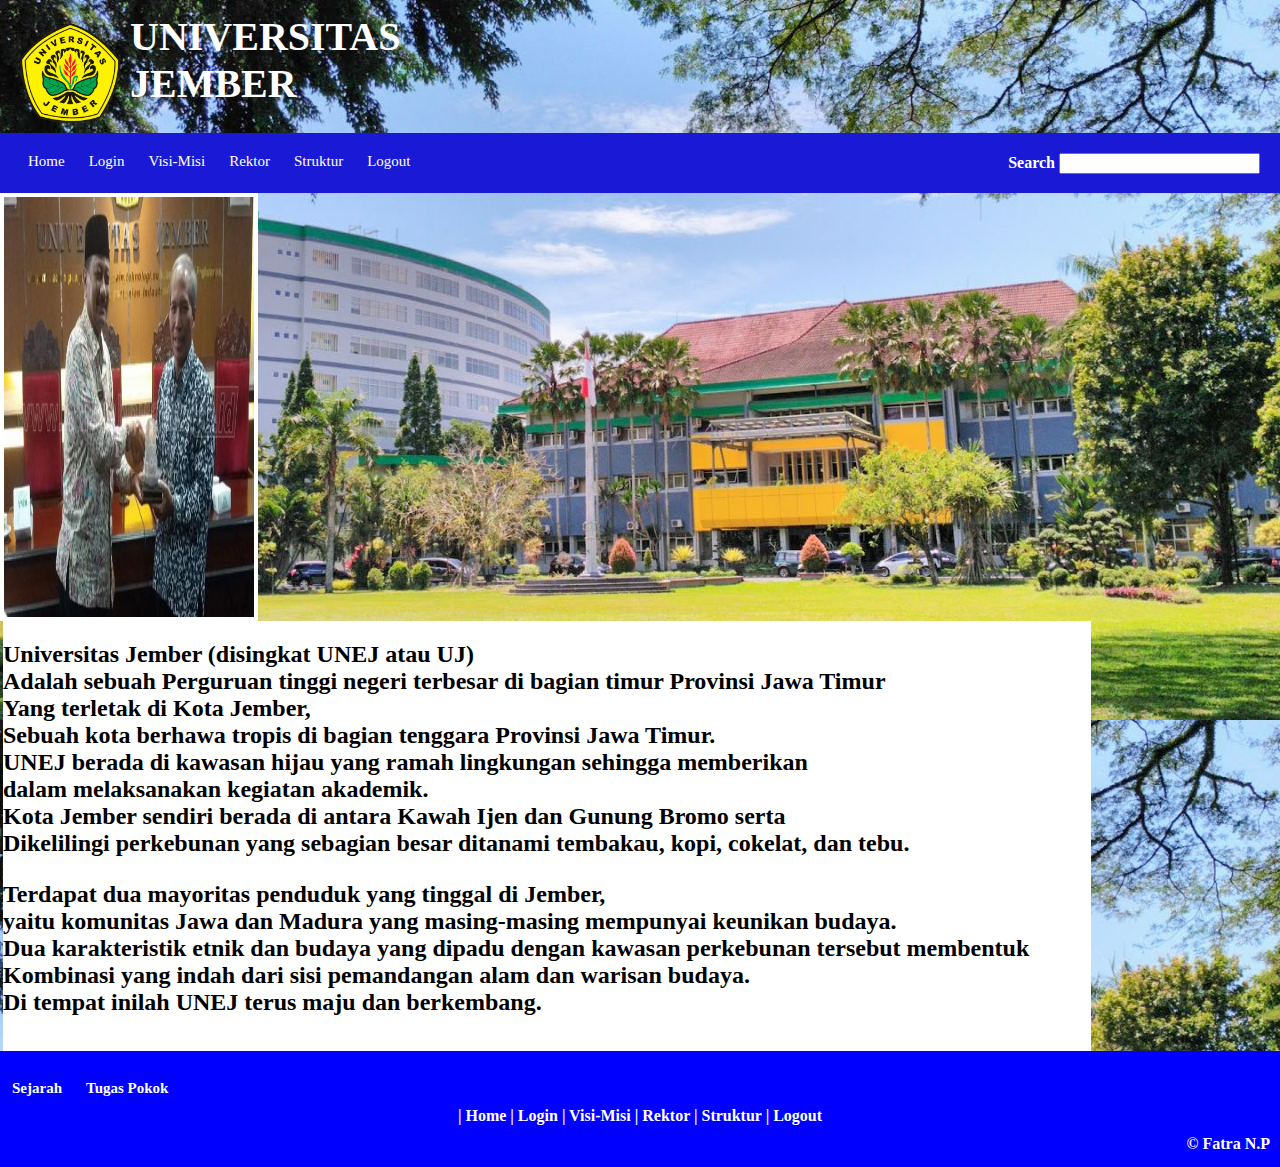
<file: index.html>
<!DOCTYPE HTML>
<html lang="en">

<head>
    <title>Home</title>
    <link rel="stylesheet" href="style.css" type="text/css" />

</head>

<body>


    <div id="header">
        <div id="logo">
            <img height="100" width="100" src="logo_unej.png">
        </div>
        <div id="title">
            <h4>UNIVERSITAS JEMBER</h4>
        </div>
    </div>

    <div id="nav">
        <div class="form1">
            <b>Search</b> <input type="text" size="22">
        </div>
        <nav id="menu">
            <ul>
                <li><a href="index.html">Home</a></li>
                <li><a href="login.html">Login</a></li>
                <li><a href="visi-misi.html">Visi-Misi</a></li>
                <li><a href="rektor.html">Rektor</a></li>
                <li><a href="Struktur.html">Struktur</a></li>
                <li><a href="login.html" title="teks">Logout</a></li>
            </ul>
    </div>
    </div>
    <div id="colgambar">
        <img width="250px" height="420px" src="nama.jpg">
    </div>

    <div id="content">
        <text>
            <p>
                <h2>Universitas Jember (disingkat UNEJ atau UJ) <br>Adalah sebuah Perguruan tinggi negeri terbesar
                    di bagian timur Provinsi Jawa Timur <br> Yang terletak di Kota Jember, <br>Sebuah kota berhawa
                    tropis di bagian tenggara Provinsi Jawa Timur. <br> UNEJ berada di kawasan hijau yang
                    ramah lingkungan sehingga memberikan <br> dalam melaksanakan kegiatan akademik. <br> Kota
                    Jember sendiri berada di antara Kawah Ijen dan Gunung Bromo serta <br> Dikelilingi perkebunan
                    yang sebagian besar ditanami tembakau, kopi, cokelat, dan tebu.<p>
                        <p>Terdapat dua mayoritas penduduk yang tinggal di Jember, <br> yaitu komunitas Jawa dan
                            Madura yang masing-masing mempunyai keunikan budaya. <br>Dua karakteristik etnik dan
                            budaya yang dipadu dengan kawasan perkebunan tersebut membentuk <br>Kombinasi yang
                            indah dari sisi pemandangan alam dan warisan budaya. <br> Di tempat inilah UNEJ terus
                            maju dan berkembang.</p>
        </text></h2>
    </div>

    <div id="event">
        <ul>
            <h3>
                <li><a href="Sejarah.html" title="teks">Sejarah</a></li>
                <li><a href="Tugas.html" title="teks">Tugas Pokok</a></li>
            </h3>

        </ul>
    </div>

    </div>

    <div id="footer">
        <center>| Home | Login | Visi-Misi | Rektor | Struktur | Logout </center>
        <div id="design">
            &copy Fatra N.P
        </div>
    </div>
    </div>

</body>

</html>
</file>
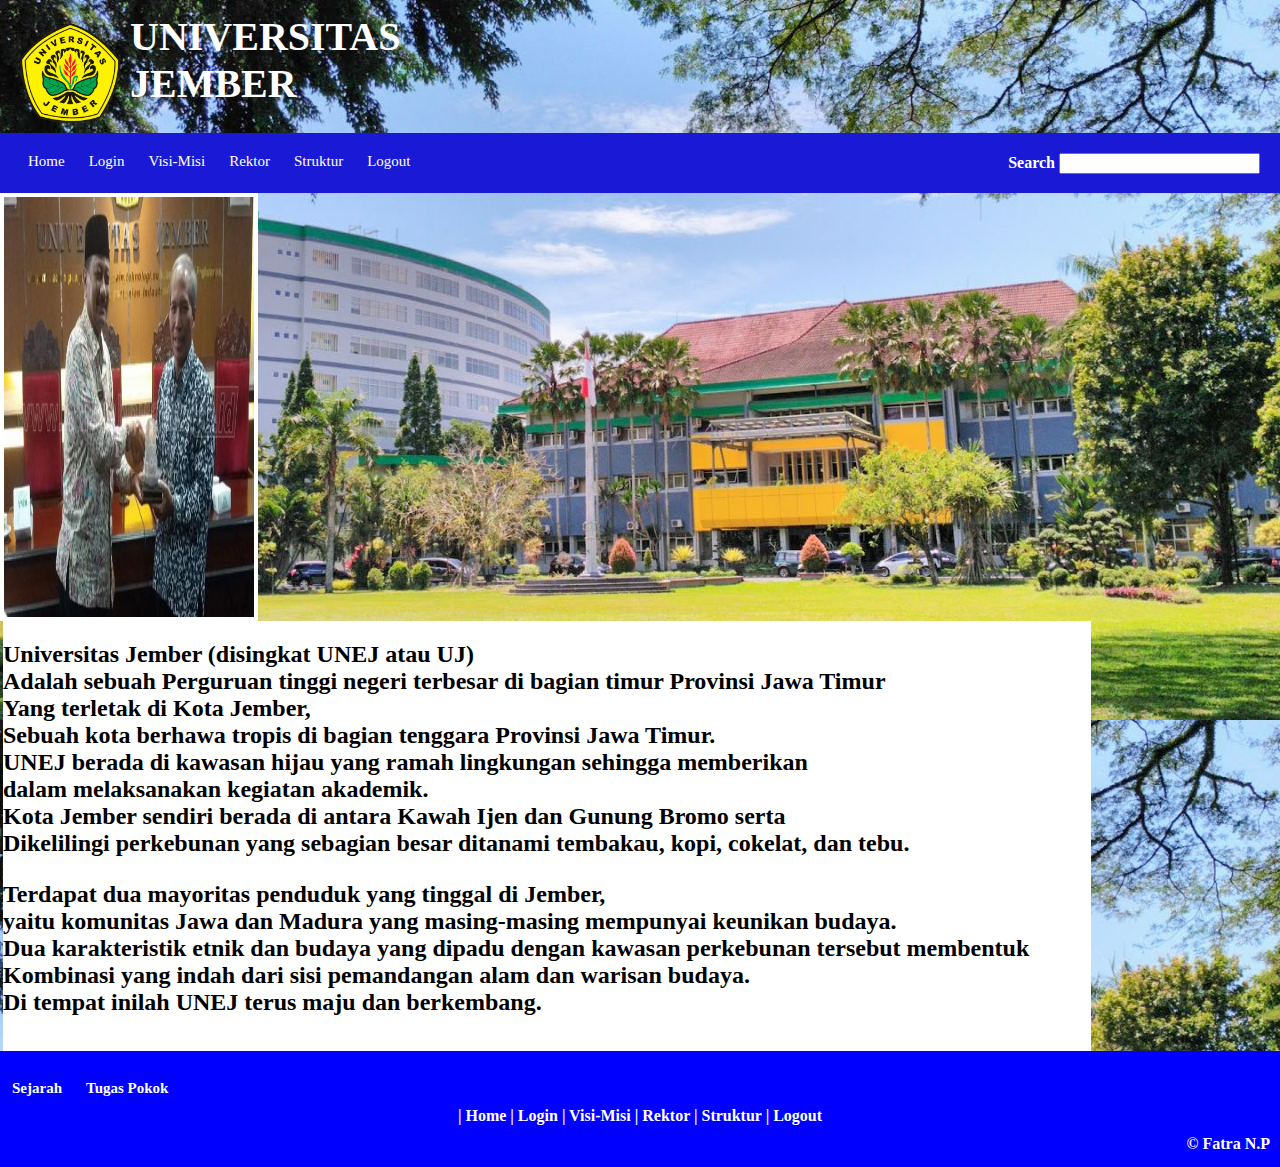
<file: Home.html>
<!DOCTYPE HTML>
<html lang="en">

<head>
    <title>Home</title>
    <link rel="stylesheet" href="style.css" type="text/css" />

</head>

<body>


    <div id="header">
        <div id="logo">
            <img height="100" width="100" src="logo_unej.png">
        </div>
        <div id="title">
            <h4>UNIVERSITAS JEMBER</h4>
        </div>
    </div>

    <div id="nav">
        <div class="form1">
            <b>Search</b> <input type="text" size="22">
        </div>
        <nav id="menu">
            <ul>
                <li><a href="Home.html">Home</a></li>
                <li><a href="login.html">Login</a></li>
                <li><a href="visi-misi.html">Visi-Misi</a></li>
                <li><a href="rektor.html">Rektor</a></li>
                <li><a href="Struktur.html">Struktur</a></li>
                <li><a href="login.html" title="teks">Logout</a></li>
            </ul>
    </div>
    </div>
    <div id="colgambar">
        <img width="250px" height="420px" src="nama.jpg">
    </div>

    <div id="content">
        <text>
            <p>
                <h2>Universitas Jember (disingkat UNEJ atau UJ) <br>Adalah sebuah Perguruan tinggi negeri terbesar
                    di bagian timur Provinsi Jawa Timur <br> Yang terletak di Kota Jember, <br>Sebuah kota berhawa
                    tropis di bagian tenggara Provinsi Jawa Timur. <br> UNEJ berada di kawasan hijau yang
                    ramah lingkungan sehingga memberikan <br> dalam melaksanakan kegiatan akademik. <br> Kota
                    Jember sendiri berada di antara Kawah Ijen dan Gunung Bromo serta <br> Dikelilingi perkebunan
                    yang sebagian besar ditanami tembakau, kopi, cokelat, dan tebu.<p>
                        <p>Terdapat dua mayoritas penduduk yang tinggal di Jember, <br> yaitu komunitas Jawa dan
                            Madura yang masing-masing mempunyai keunikan budaya. <br>Dua karakteristik etnik dan
                            budaya yang dipadu dengan kawasan perkebunan tersebut membentuk <br>Kombinasi yang
                            indah dari sisi pemandangan alam dan warisan budaya. <br> Di tempat inilah UNEJ terus
                            maju dan berkembang.</p>
        </text></h2>
    </div>

    <div id="event">
        <ul>
            <h3>
                <li><a href="Sejarah.html" title="teks">Sejarah</a></li>
                <li><a href="Tugas.html" title="teks">Tugas Pokok</a></li>
            </h3>

        </ul>
    </div>

    </div>

    <div id="footer">
        <center>| Home | Login | Visi-Misi | Rektor | Struktur | Logout </center>
        <div id="design">
            &copy Fatra N.P
        </div>
    </div>
    </div>

</body>

</html>
</file>
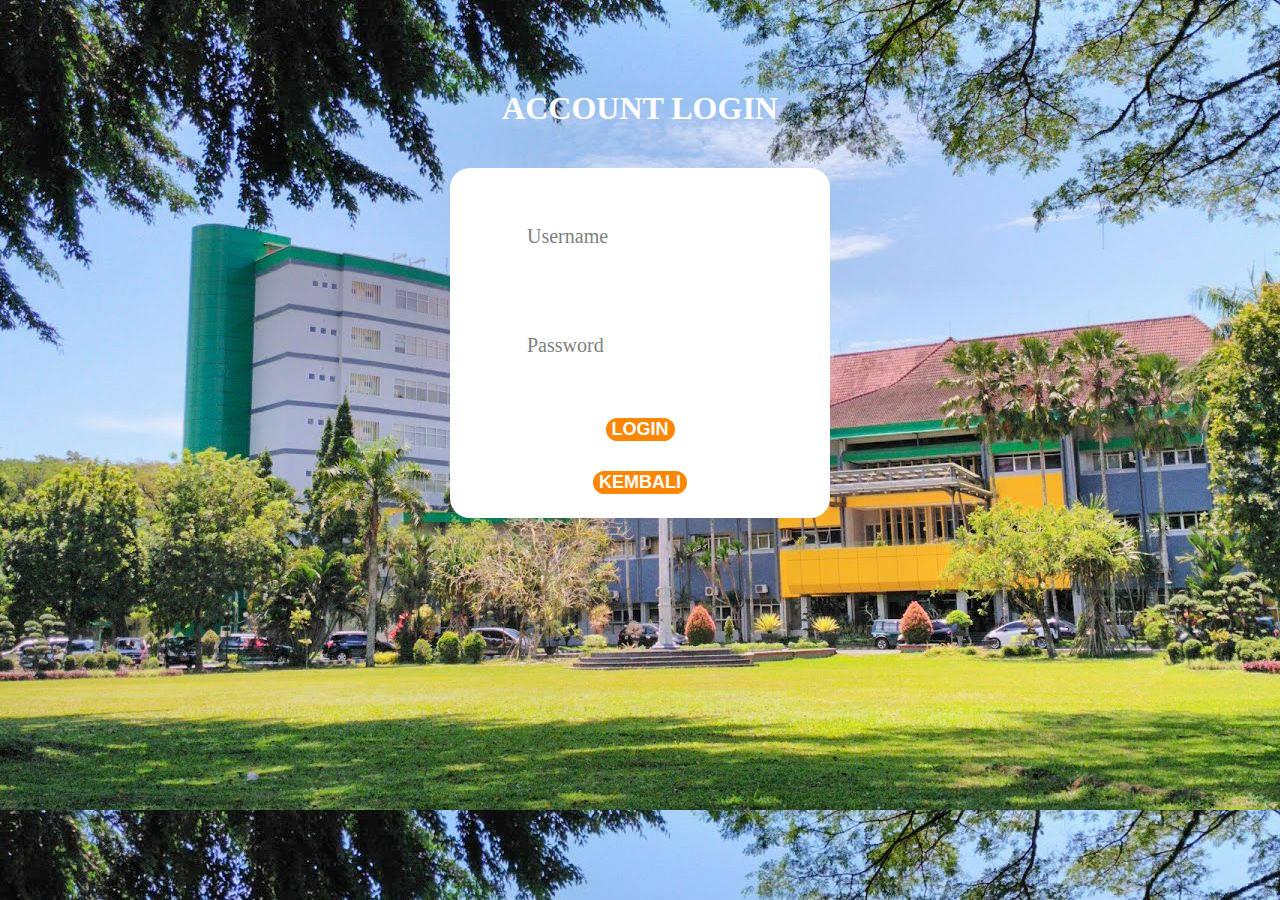
<file: login.html>
<!DOCTYPE html>
<html>

<head>
	<title>Login</title>
	<link rel="stylesheet" href="style1.css" type="text/css" />

</head>

<body background="halaman.jpg">
	<center>
		<h1 class="text-h1">ACCOUNT LOGIN</h1>
	</center>
	<div class="body">
		<table class="table">
			<tr>
				<th><i class="fa fa-user-o awesome"></i></th>
				<th><input type="email" name="email " class="input" placeholder="Username"></th>
			</tr>
			<tr>
				<th><i class="fa fa-lock awesome"></i></th>
				<th><input type="password" name="password" class="input" placeholder="Password"></th>
			</tr>
		</table>
		<center><a href="visi-misi.html"><button value="button">LOGIN</button></a></center>
		<center><a href="index.html"><button value="button">KEMBALI</button></a></center>


	</div>

</body>

</html>
</file>
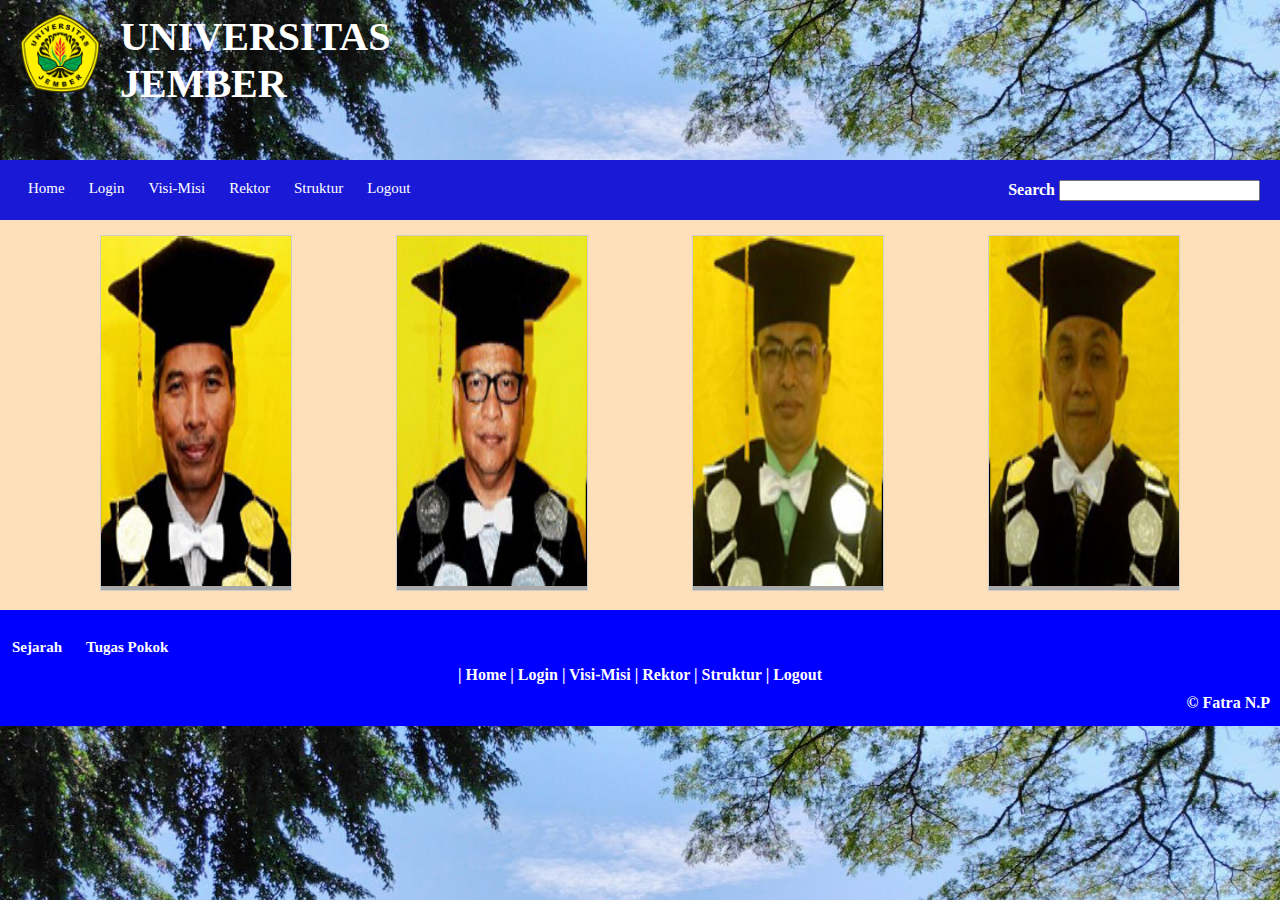
<file: rektor.html>
<!DOCTYPE HTML>
<html lang="en">

<head>
	<title>Rektor</title>
	<link rel="stylesheet" href="style3.css" type="text/css" />

</head>

<body>

	<div id="wrapper">

		<div id="header">
			<div id="logo">
				<img height="80" width="80" src="logo_unej.png">
			</div>
			<div id="title">
				<h4>UNIVERSITAS JEMBER</h4>
			</div>
		</div>

		<div id="nav">
			<div class="form1">
				<b>Search</b> <input type="text" size="22">
			</div>
			<nav id="menu">
				<ul>
					<li><a href="index.html">Home</a></li>
					<li><a href="login.html">Login</a></li>
					<li><a href="visi-misi.html">Visi-Misi</a></li>
					<li><a href="rektor.html">Rektor</a></li>
					<li><a href="Struktur.html">Struktur</a></li>
					<li><a href="login.html" title="teks">Logout</a></li>
				</ul>
		</div>
		<div class="tengah">
			<div class="gambar">
				<a target="_blank" href="Rektor.jpg">
					<img height="350" width="250" src="Rektor.jpg">
				</a>
			</div>
			<div class="gambar">
				<a target="_blank" href="vicerektor.jpg">
					<img height="350" width="250" src="vicerektor.jpg">
				</a>
			</div>
			<div class="gambar">
				<a target="_blank" href="vicerector2.jpg">
					<img class="gambar" height="350" width="250" src="vicerector2.jpg">
				</a>
			</div>
			<div class="gambar">
				<a target="_blank" href="vicerector3.jpg">
					<img class="gambar" height="350" width="250" src="vicerector3.jpg">
				</a>
			</div>
		</div>



	</div>

	<div id="event">
		<ul>
			<h3>
				<li><a href="Sejarah.html" title="teks">Sejarah</a></li>
				<li><a href="Tugas.html" title="teks">Tugas Pokok</a></li>
			</h3>

		</ul>
	</div>

	</div>

	<div id="footer">
		<center>| Home | Login | Visi-Misi | Rektor | Struktur | Logout </center>
		<div id="design">
			&copy Fatra N.P
		</div>
	</div>
	</div>

</body>

</html>
</file>
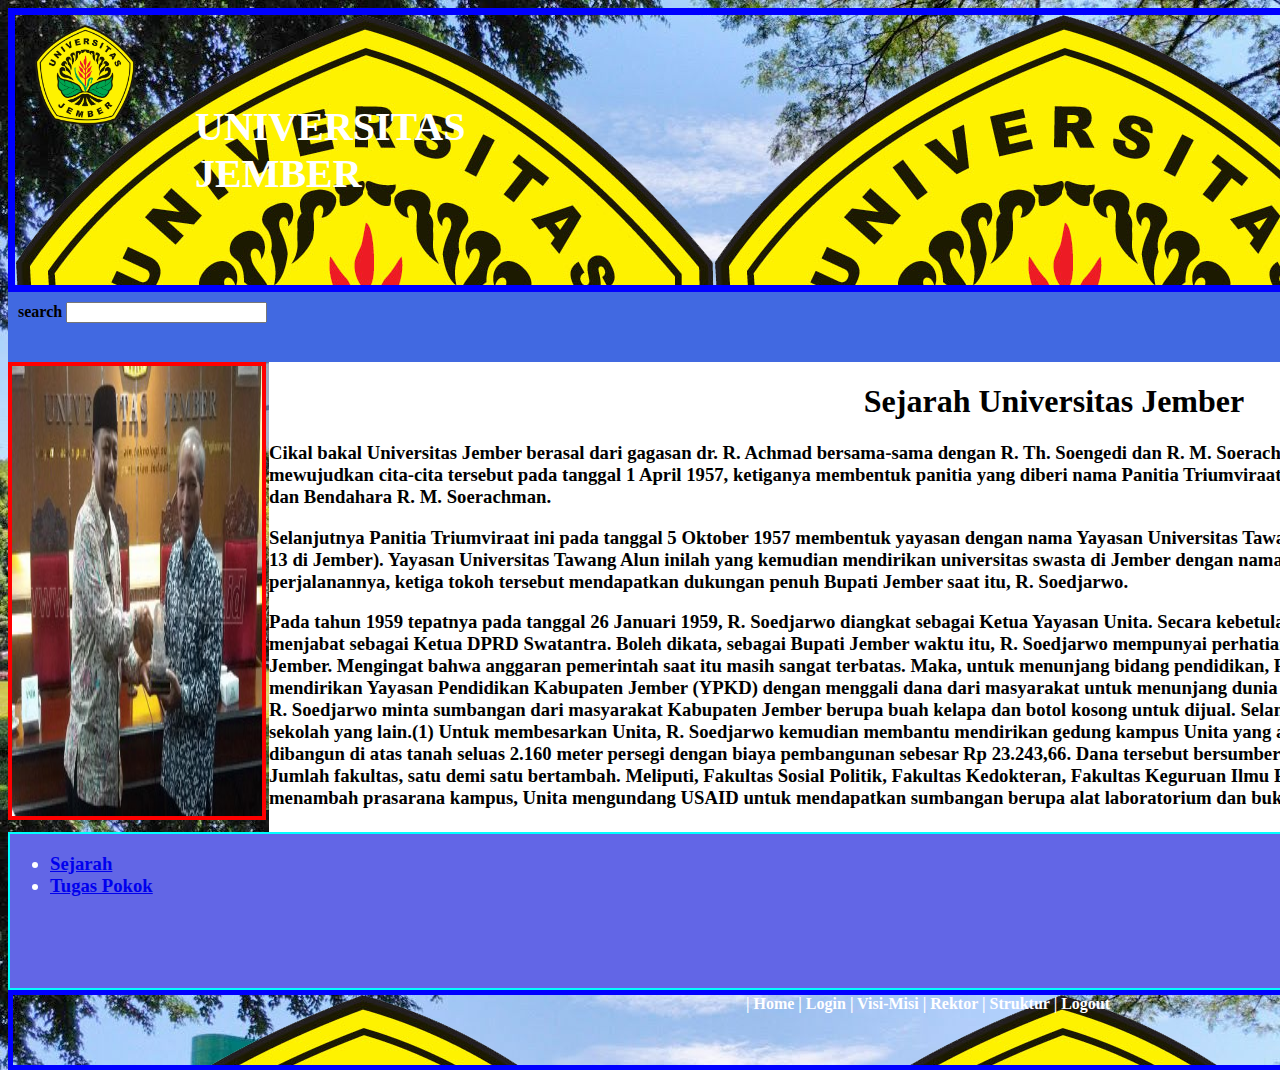
<file: Sejarah.html>
<!DOCTYPE HTML>
<html lang="en">

<head>
<title>Sejarah</title>
<link rel="stylesheet" href="style5.css" type="text/css" />

</head>

<body background="halaman.jpg">

<div id="wrapper">

<div id="header">
<div id="logo">
<img  height = "100" width = "100" src ="logo_unej.png">
</div>
<div id="title">
<h4>UNIVERSITAS JEMBER</h4>
</div>
</div>

<div id="nav">
<div class="form1">
 <b>search</b> <input type="text" size="22">
</div>
<div class="form2">
<div id="menu"><ul>
<a href="Home.html" title="teks"><div id="submenu">Home</div></a>
<a href="login.html" title="teks"><div id="submenu">Login</div> </a>
 <a href="visi-misi.html" title="teks"><div id="submenu">Visi-Misi</div></a> 
 <a href="rektor.html" title="teks"><div id="submenu">Rektor</div></a>
 <a href="Struktur.html" title="teks"><div id="submenu">Struktur</div></a>
<a href="login.html" title="teks"> <div id="submenu">Logout</div></ul>
</div>
</div>
</div>

<div id="inner">

<div id="colgambar">
<img width = "250" height ="450" src="nama.jpg">
</div>

<div id="content">
	<center><p><h1>Sejarah Universitas Jember</h1></p></center>
<text><p><h3>Cikal bakal Universitas Jember berasal dari gagasan dr. R. Achmad bersama-sama dengan R. Th. Soengedi dan R. M. Soerachman yang bercita-cita mendirikan perguruan tinggi di Jember. Untuk mewujudkan cita-cita tersebut pada tanggal 1 April 1957, ketiganya membentuk panitia yang diberi nama Panitia Triumviraat dengan komposisi Ketua dr. R. Achmad; Penulis R. Th. Soengedi, dan Bendahara R. M. Soerachman.</h3></p>


<p><h3>Selanjutnya Panitia Triumviraat ini pada tanggal 5 Oktober 1957 membentuk yayasan dengan nama Yayasan Universitas Tawang Alun (disahkan dengan Akta Notaris tanggal 8 Maret 1958 Nomor 13 di Jember). Yayasan Universitas Tawang Alun inilah yang kemudian mendirikan universitas swasta di Jember dengan nama Universitas Tawang Alun yang kemudian disingkat UNITA. Dalam perjalanannya, ketiga tokoh tersebut mendapatkan dukungan penuh Bupati Jember saat itu, R. Soedjarwo.</h3></p>

<p><h3>Pada tahun 1959 tepatnya pada tanggal 26 Januari 1959, R. Soedjarwo diangkat sebagai Ketua Yayasan Unita. Secara kebetulan, pada periode 1957 sampai dengan 1964, R. Soedjarwo juga menjabat sebagai Ketua DPRD Swatantra. Boleh dikata, sebagai Bupati Jember waktu itu, R. Soedjarwo mempunyai perhatian cukup besar terhadap pembangunan pendidikan di Kabupaten Jember. Mengingat bahwa anggaran pemerintah saat itu masih sangat terbatas. Maka, untuk menunjang bidang pendidikan, R. Soedjarwo bersama tokoh-tokoh masyarakat kemudian mendirikan Yayasan Pendidikan Kabupaten Jember (YPKD) dengan menggali dana dari masyarakat untuk menunjang dunia pendidikan. Salah satu cara yang unik dalam mengumpulkan dana, R. Soedjarwo minta sumbangan dari masyarakat Kabupaten Jember berupa buah kelapa dan botol kosong untuk dijual. Selanjutnya dananya dipergunakan untuk membantu Unita dan sekolah-sekolah yang lain.(1) Untuk membesarkan Unita, R. Soedjarwo kemudian membantu mendirikan gedung kampus Unita yang ada di jalan PB Sudirman seluas 656 meter persegi. Gedung tersebut dibangun di atas tanah seluas 2.160 meter persegi dengan biaya pembangunan sebesar Rp 23.243,66. Dana tersebut bersumber dari dana YPKD. Sejak tahun 1960, Unita semakin berkembang. Jumlah fakultas, satu demi satu bertambah. Meliputi, Fakultas Sosial Politik, Fakultas Kedokteran, Fakultas Keguruan Ilmu Pendidikan dan Fakultas Pertanian. Seiring perjalanan waktu, untuk menambah prasarana kampus, Unita mengundang USAID untuk mendapatkan sumbangan berupa alat laboratorium dan buku-buku.(1)</p></text></h3>
</div>

<div id="event">
<ul>
<h3><li><a href="Sejarah.html" title="teks">Sejarah</a></li>
<li><a href="Tugas.html" title="teks">Tugas Pokok</a></li></h3>

</ul>
</div>

</div>

<div id="footer">
<center>| Home | Login | Visi-Misi | Rektor | Struktur | Logout </center>
<div id="design">
&copy Fatra N.P
</div>
</div>
</div>

</body>
</html>
</file>
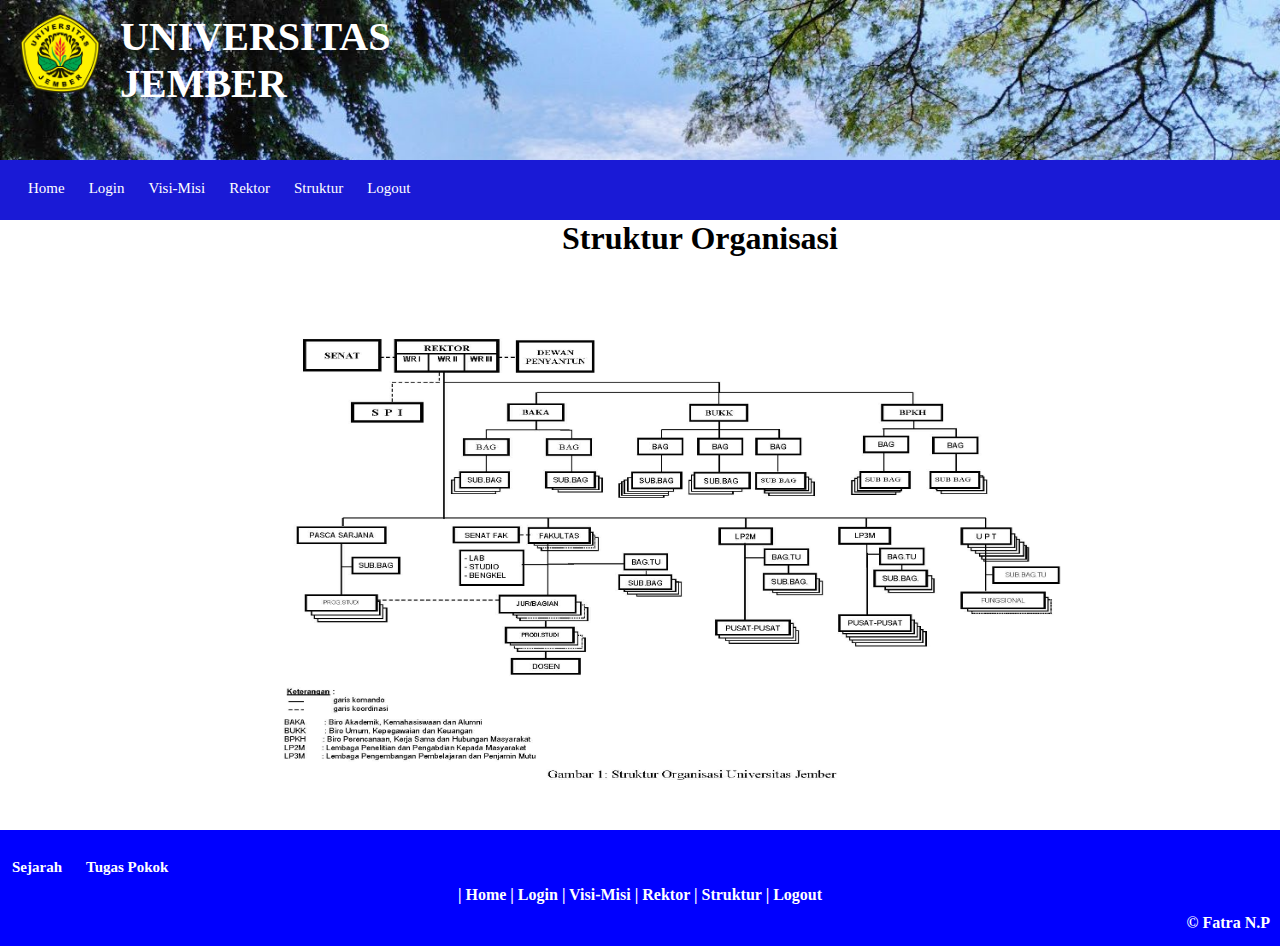
<file: Struktur.html>
<!DOCTYPE HTML>
<html lang="en">

<head>
	<title>Struktur</title>
	<link rel="stylesheet" href="style4.css" type="text/css" />

</head>

<body>

	<div id="wrapper">

		<div id="header">
			<div id="logo">
				<img height="80" width="80" src="logo_unej.png">
			</div>
			<div id="title">
				<h4>UNIVERSITAS JEMBER</h4>
			</div>
		</div>

		<div id="nav">
			<div class="form1">
				<b>search</b> <input type="text" size="22">
			</div>
			<nav id="menu">
				<ul>
					<li><a href="Home.html">Home</a></li>
					<li><a href="login.html">Login</a></li>
					<li><a href="visi-misi.html">Visi-Misi</a></li>
					<li><a href="rektor.html">Rektor</a></li>
					<li><a href="Struktur.html">Struktur</a></li>
					<li><a href="login.html" title="teks">Logout</a></li>
				</ul>
		</div>
		<div class="slt">
			<div class="content">
				<h1>
					<p> Struktur Organisasi</p>
				</h1>
			</div>
			<div class="gbr">
				<img height="550" width="1000" src="unej.jpg">
			</div>
		</div>

		<div id="event">
			<ul>
				<h3>
					<li><a href="Sejarah.html" title="teks">Sejarah</a></li>
					<li><a href="Tugas.html" title="teks">Tugas Pokok</a></li>
				</h3>

			</ul>
		</div>

	</div>

	<div id="footer">
		<center>| Home | Login | Visi-Misi | Rektor | Struktur | Logout </center>
		<div id="design">
			&copy Fatra N.P
		</div>
	</div>
	</div>

</body>

</html>
</file>
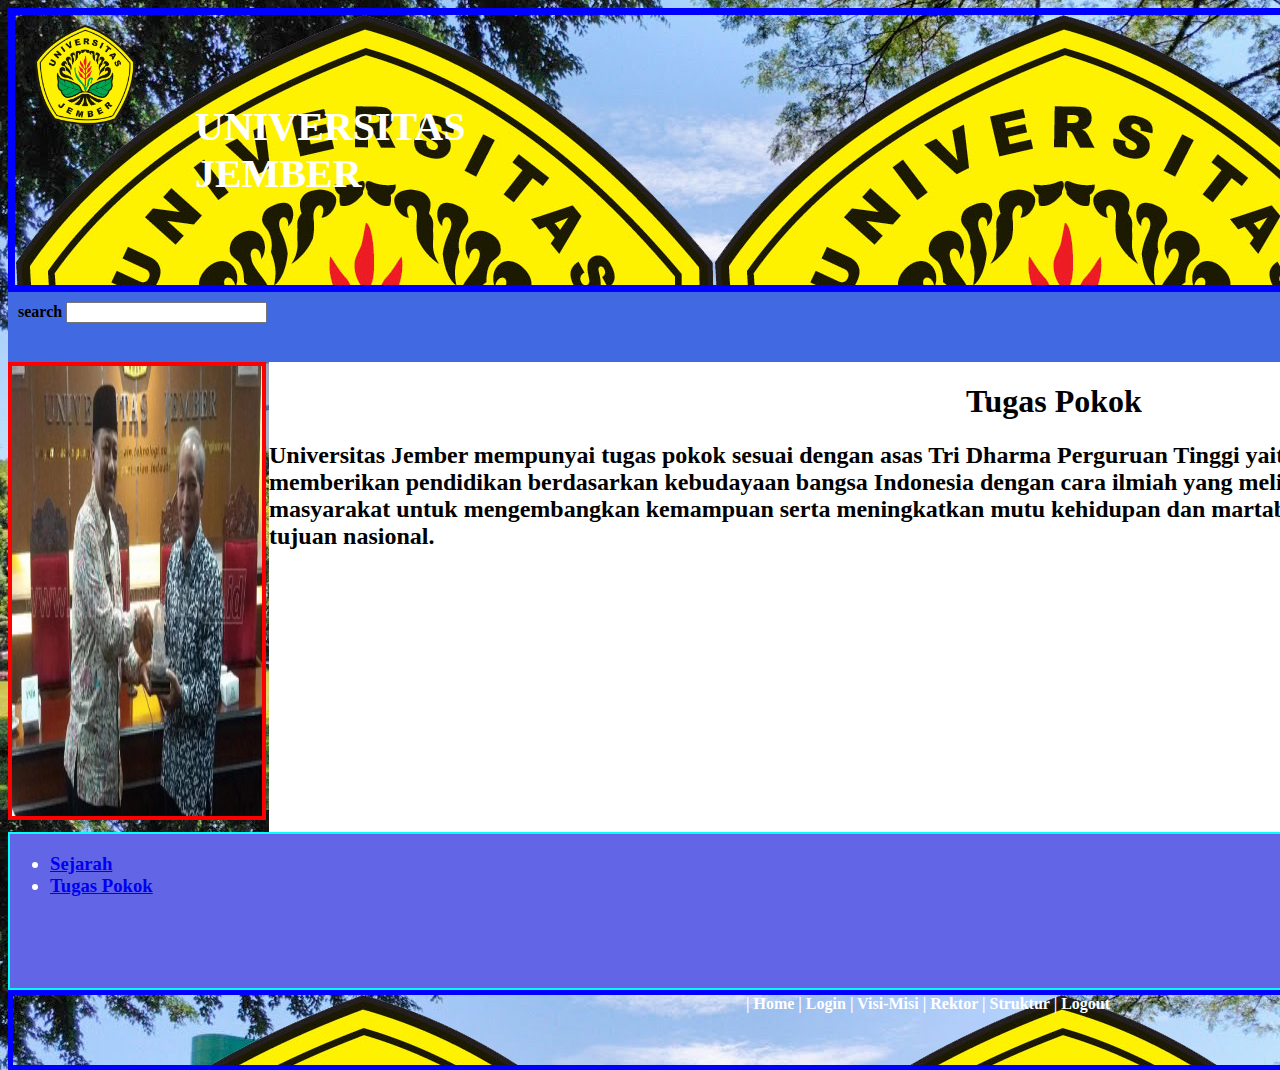
<file: Tugas.html>
<!DOCTYPE HTML>
<html lang="en">

<head>
<title>Sejarah</title>
<link rel="stylesheet" href="style5.css" type="text/css" />

</head>

<body background="halaman.jpg">

<div id="wrapper">

<div id="header">
<div id="logo">
<img  height = "100" width = "100" src ="logo_unej.png">
</div>
<div id="title">
<h4>UNIVERSITAS JEMBER</h4>
</div>
</div>

<div id="nav">
<div class="form1">
 <b>search</b> <input type="text" size="22">
</div>
<div class="form2">
<div id="menu"><ul>
<a href="Home.html" title="teks"><div id="submenu">Home</div></a>
<a href="login.html" title="teks"><div id="submenu">Login</div> </a>
 <a href="visi-misi.html" title="teks"><div id="submenu">Visi-Misi</div></a> 
 <a href="rektor.html" title="teks"><div id="submenu">Rektor</div></a>
 <a href="Struktur.html" title="teks"><div id="submenu">Struktur</div></a>
<a href="login.html" title="teks"> <div id="submenu">Logout</div></ul>
</div>
</div>
</div>

<div id="inner">

<div id="colgambar">
<img width = "250" height ="450" src="nama.jpg">
</div>

<div id="content">
	<center><p><h1>Tugas Pokok </h1></p></center>
<text><p><h2>Universitas Jember mempunyai tugas pokok sesuai dengan asas Tri Dharma Perguruan Tinggi yaitu menyelenggarakan pendidikan tinggi dan memberikan pendidikan berdasarkan kebudayaan bangsa Indonesia dengan cara ilmiah yang meliputi pendidikan, penelitian, dan pengabdian kepada masyarakat untuk mengembangkan kemampuan serta meningkatkan mutu kehidupan dan martabat manusia Indonesia dalam upaya mewujudkan tujuan nasional.</h2></p></text>



</div>

<div id="event">
<ul>
<h3><li><a href="Sejarah.html" title="teks">Sejarah</a></li>
<li><a href="Tugas.html" title="teks">Tugas Pokok</a></li></h3>

</ul>
</div>

</div>

<div id="footer">
<center>| Home | Login | Visi-Misi | Rektor | Struktur | Logout </center>
<div id="design">
&copy Fatra N.P
</div>
</div>
</div>

</body>
</html>
</file>
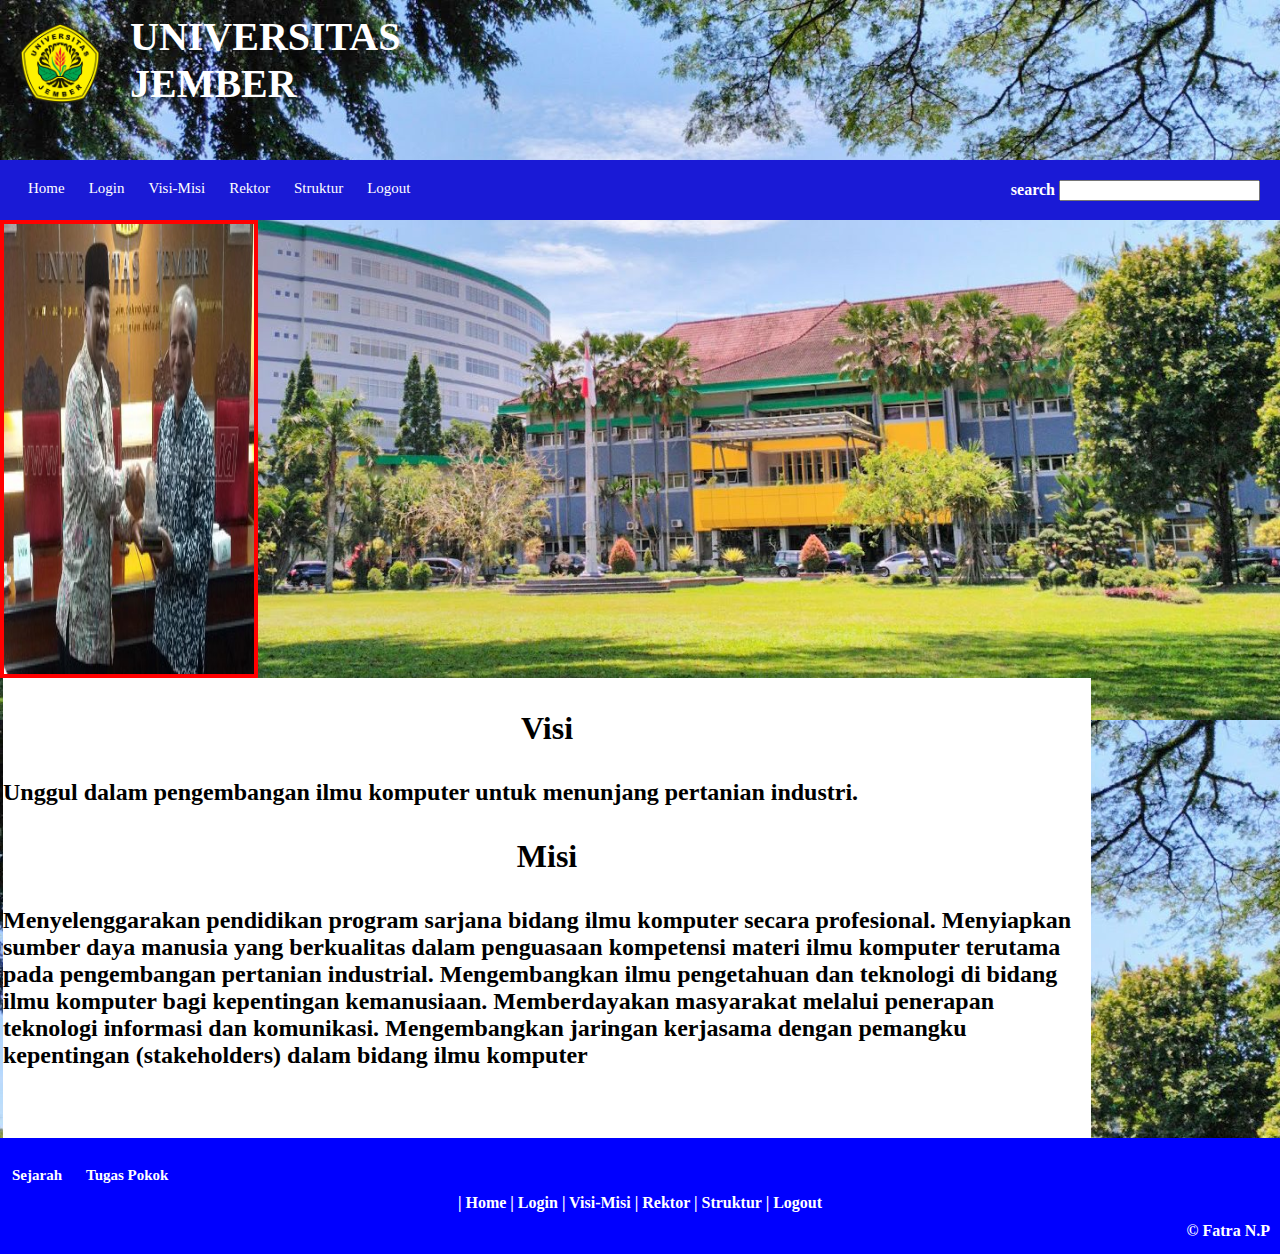
<file: visi-misi.html>
<!DOCTYPE HTML>
<html lang="en">

<head>
	<title>Visi-Misi</title>
	<link rel="stylesheet" href="style2.css" type="text/css" />

</head>

<body>


	<div id="header">
		<div id="logo">
			<img height="80" width="80" src="logo_unej.png">
		</div>
		<div id="title">
			<h4>UNIVERSITAS JEMBER</h4>
		</div>
	</div>

	<div id="nav">
		<div class="form1">
			<b>search</b> <input type="text" size="22">
		</div>
		<nav id="menu">
			<ul>
				<li><a href="Home.html">Home</a></li>
				<li><a href="login.html">Login</a></li>
				<li><a href="visi-misi.html">Visi-Misi</a></li>
				<li><a href="rektor.html">Rektor</a></li>
				<li><a href="Struktur.html">Struktur</a></li>
				<li><a href="login.html" title="teks">Logout</a></li>
			</ul>
	</div>

	<div id="inner">

		<div id="colgambar">
			<img width="250" height="450" src="nama.jpg">
		</div>

		<div id="content">
			<center>
				<h1>
					<p>Visi</p>
				</h1>
			</center>
			<text>
				<p>
					<h2>Unggul dalam pengembangan ilmu komputer untuk menunjang pertanian industri.</h2>
				</p>
				<center>
					<h1>
						<p>Misi</p>
					</h1>
				</center>
				<p>
					<h2>Menyelenggarakan pendidikan program sarjana bidang ilmu komputer secara profesional.

						Menyiapkan sumber daya manusia yang berkualitas dalam penguasaan kompetensi materi ilmu komputer terutama pada
						pengembangan pertanian industrial.

						Mengembangkan ilmu pengetahuan dan teknologi di bidang ilmu komputer bagi kepentingan kemanusiaan.

						Memberdayakan masyarakat melalui penerapan teknologi informasi dan komunikasi.

						Mengembangkan jaringan kerjasama dengan pemangku kepentingan (stakeholders) dalam bidang ilmu komputer
				</p>
			</text></h2>
		</div>

		<div id="event">
			<ul>
				<h3>
					<li><a href="Sejarah.html" title="teks">Sejarah</a></li>
					<li><a href="Tugas.html" title="teks">Tugas Pokok</a></li>
				</h3>

			</ul>
		</div>

	</div>

	<div id="footer">
		<center>| Home | Login | Visi-Misi | Rektor | Struktur | Logout </center>
		<div id="design">
			&copy Fatra N.P
		</div>
	</div>
	</div>

</body>

</html>
</file>
<file: style.css>
body {
  margin: 0px;
  background-image: url("halaman.jpg");
  background-size: 100%;
}

.form1 {
  float: right;
  margin: auto;
  color: white;
  font-family: Segoe UI Semibold;
  padding: 20px;
  height: 50px;
}

#menu {
  margin-top: -4px;
  list-style-type: lower-alpha;
  margin-bottom: 6px;
  padding: 0px;
  overflow: hidden;
  float: left;
  color: white;
  display: block;
  color: white;
  text-align: center;
  padding: 14px 16px;
  text-decoration: none;
  font-size: 15px;
  font-family: Segoe UI Semibold;
}

ul {
  list-style-type: none;
  margin: 0;
  padding: 0;
  overflow: hidden;

}

li {
  float: left;
  color: white;
}

li a {
  display: block;
  color: white;
  text-align: center;
  padding: 10px 12px;
  text-decoration: none;
  font-size: 15px;
  font-family: Segoe UI Semibold;
}

li a:hover {
  background-color: rgb(112, 121, 202);
}

#wrapper {
  margin: auto;
  width: 100%;
}

#header {
  height: 20px;
}

#logo {
  float: left;
  height: 100px;
  width: 100px;
  margin: 10px;
  margin-left: 20px;
}

#title {
  text-align: left;
  width: 400px;
  color: White;
  font-size: 40px;
  font-weight: bold;
  margin-top: -40px;
  margin-left: 50px;
}

#nav {
  float: left;
  width: 100%;
  height: 60px;
  margin-left: 0px;
  background-color: rgb(26, 26, 214);
}




#colgambar {
  float: left;
  margin-left: 0px;
  width: 250px;
  height: 420px;
  border: 4px solid white;
}

#content {
  float: left;
  margin-top: 0px;
  margin-left: 3px;
  width: 1088px;
  height: 430px;
  color: black;
  background: white;
}

#event {
  float: left;
  margin-left: 0px;
  width: 100%;
  background-color: blue;
  color: white;
}

#footer {
  float: left;
  background-color: blue;
  color: white;
  margin-left: 0px;
  font-weight: bold;
  height: 60px;
  width: 100%;
}

#design {
  float: right;
  color: white;
  margin: 10px;
}

@media screen and (max-width: 960px) {}
</file>
<file: style1.css>
.text-h1{
	color:#fff;
	margin-top:90px;
	padding-bottom:20px;
	font-family:ubuntu;
}
.body{
	width:380px;
	height:350px;
	border-radius:20px;
	margin:auto;
	background:#fff;
}
.input{
	padding:30px;
	margin-top:30px;
	border:none;
}
button{
	padding:10 px 55px;
	border-radius:25px;
	margin:auto 110px;
	border:none;
	margin-top:30px;
	cursor:pointer;
	background:#FF8600;
	font-weight:bold;
	color:#fff;
	font-size:18px;
}
.table i{
	padding-left:40px;
	font-size:50px;
	padding-top:25px;
	color:#808080;
}
input::placeholder{
	color:#808080;
	font-size:20px;
	font-family:lato;
}
</file>
<file: style3.css>
body {
  margin: 0px;
  background-image: url("halaman.jpg");
  background-size: 100%;
}

.form1 {
  float: right;
  margin: auto;
  color: white;
  font-family: Segoe UI Semibold;
  padding: 20px;
  height: 50px;
}

#menu {
  margin-top: -4px;
  list-style-type: lower-alpha;
  margin-bottom: 6px;
  padding: 0px;
  overflow: hidden;
  float: left;
  color: white;
  display: block;
  color: white;
  text-align: center;
  padding: 14px 16px;
  text-decoration: none;
  font-size: 15px;
  font-family: Segoe UI Semibold;
}

ul {
  list-style-type: none;
  margin: 0;
  padding: 0;
  overflow: hidden;

}

li {
  float: left;
  color: white;
}

li a {
  display: block;
  color: white;
  text-align: center;
  padding: 10px 12px;
  text-decoration: none;
  font-size: 15px;
  font-family: Segoe UI Semibold;
}

li a:hover {
  background-color: rgb(112, 121, 202);
}

#logo {
  float: left;
  height: 100px;
  width: 100px;
  margin: 0px;
  margin-left: 20px;
}

#title {
  text-align: left;
  width: 400px;
  color: White;
  font-size: 40px;
  font-weight: bold;
  margin-top: -40px;
  margin-left: 50px;
}

#nav {
  float: left;
  width: 100%;
  height: 60px;
  margin-left: 0px;
  background-color: rgb(26, 26, 214);
}

.tengah {
  background-clip: initial;
  background-color: rgb(253, 224, 186);
  height: 450px;
}

div.gambar {
  margin-left: 100px;
  margin-top: 15px;
  border: 1px solid #ccc;
  width: 190px;
  background-color: darkgray;
  display: inline-block;
}

div.gambar:hover {
  border: 1px solid #777;
}

div.gambar img {
  width: 100%;
  height: 350px;
}


#event {
  float: left;
  margin-left: 0px;
  width: 100%;
  background-color: blue;
  color: white;
}

#footer {
  float: left;
  background-color: blue;
  color: white;
  margin-left: 0px;
  font-weight: bold;
  height: 60px;
  width: 100%;
}

#design {
  float: right;
  color: white;
  margin: 10px;
}
</file>
<file: style5.css>
.form1 {
  float: left;
  margin: auto;
  padding: 10px;
  height: 50px; 
 }
.form2 {
  float: right;
  padding: 7px;
  height: 200px;
}
#wrapper {
  margin: auto;
  width: 1827px;
}

#header {
  height: 270px;
  border: 7px solid blue;
  background-image: url(logo_unej.png);
}

#logo{
  float: left;
  height: 100px;
  width: 100px; 
  margin: 10px;
  margin-left: 20px;
}

#title{
  float: left;
  width : 400px;
  color : White;
  font-size : 40px; 
  font-weight : bold;
  margin: 35px; 
  margin-left: 50px;
} 

#nav{
  float: left;
  width: 1830px;
  height: 70px;
  background: #4169E1;
}
#submenu{
    float:left;
    color: white;
                text-align : center;
                margin: 3px;
    background-color: #1566DF; 
    -moz-border-radius-topleft: 10px; 
    -moz-border-radius-bottomright: 10px; 
    border : 2px solid blue; 
    padding : 5px; 
    width : 65px; 
    height : 20px; 
}
#menu {
   float: right;
}
#inner {
  float: left;
  border-right: 2px solid aqua;
}

#colgambar{
  float: left;
  width: 250px;
  height: 450px;
  border: 4px solid red;
}

#content {
  float: left;
  margin-left:3px;
  width: 1570px;
  height: 470px;
  color:black;
  background:white;
}

#event{
  float: left;
  width: 1830px;
  height: 154px;
  background: #6266E6;
  border: 2px solid aqua;
  color:white;
  font-color: white;
}
#footer {
  float: left;
  border: 5px solid blue;
  color : white;
  font-weight : bold;
  height : 70px;
  width: 1830px;
  background-image : url(logo_unej.png); 
}
#design{
float: right;
color: blue;
margin : 10px;
}
@media screen and (max-width: 960px) {
 
  .header {
    position:inherit;
  }
 
  .wrap {
    width: 90%;
    margin:25px auto;
  }
  .sidebar {
    width:100%;
    margin:25px 0 0;
    float:right;
  }
 
  .sidebar .widget {
    padding:5%;
  }
 
  nav.menu ul {
    width: 100%;
  }
 
  nav.menu ul {
    float:inherit;
  }
 
  nav.menu ul li {
    float:inherit;
    margin:0;
  }
 
  nav.menu ul a {
    padding:15px;
    font-size: 16px;
    border-top:1px solid #1abf9f;
    border-bottom:1px solid #16a085;
  }
 
  .blog {
    width:90%;
  }
 
  .conteudo {
    float:inherit;
    margin:0 auto 25px;
    width:101%;
    border:1px solid #dedede;
    padding:5%;  
    background: #fff;
  }
 
  .conteudo img {
    max-width: 110%;
    margin:0 0 25px -5%;
    min-width: 110%;
  }
 
  .conteudo .continue-lendo:hover {
    margin-left:0;
  }
</file>
<file: style4.css>
body {
  margin: 0px;
  background-image: url("halaman.jpg");
  background-size: 100%;
}

.form1 {
  float: right;
  margin: auto;
  color: white;
  font-family: Segoe UI Semibold;
  padding: 20px;
  height: 50px;
}

#menu {
  margin-top: -4px;
  list-style-type: lower-alpha;
  margin-bottom: 6px;
  padding: 0px;
  overflow: hidden;
  float: left;
  color: white;
  display: block;
  color: white;
  text-align: center;
  padding: 14px 16px;
  text-decoration: none;
  font-size: 15px;
  font-family: Segoe UI Semibold;
}

ul {
  list-style-type: none;
  margin: 0;
  padding: 0;
  overflow: hidden;

}

li {
  float: left;
  color: white;
}

li a {
  display: block;
  color: white;
  text-align: center;
  padding: 10px 12px;
  text-decoration: none;
  font-size: 15px;
  font-family: Segoe UI Semibold;
}

li a:hover {
  background-color: rgb(112, 121, 202);
}

#wrapper {
  margin: auto;
  width: 1827px;
}

#logo {
  float: left;
  height: 100px;
  width: 100px;
  margin: 0px;
  margin-left: 20px;
}

#title {
  text-align: left;
  width: 400px;
  color: White;
  font-size: 40px;
  font-weight: bold;
  margin-top: -40px;
  margin-left: 50px;
}

#nav {
  float: left;
  width: 100%;
  height: 60px;
  margin-left: 0px;
  background-color: rgb(26, 26, 214);
}

#coldgambar {
  width: 300px;
  height: 1000px;
  border: 7px solid #575D63;
  padding: 3px;
  float: center;

}

.slt {
  background-color: white;
}

.content {
  text-align: center;
  color: black;
  margin-top: 0px;
  margin-left: 0px;
  width: 1400px;
  height: 120px;
}

.gbr {
  height: 550px;
  width: 1000px;
  margin-left: 150px;
}

#event {
  float: left;
  margin-left: 0px;
  width: 100%;
  background-color: blue;
  color: white;
}

#footer {
  float: left;
  background-color: blue;
  color: white;
  margin-left: 0px;
  font-weight: bold;
  height: 60px;
  width: 100%;
}

#design {
  float: right;
  color: white;
  margin: 10px;
}
</file>
<file: style2.css>
body {
  margin: 0px;
  background-image: url("halaman.jpg");
  background-size: 100%;
}

.form1 {
  float: right;
  margin: auto;
  color: white;
  font-family: Segoe UI Semibold;
  padding: 20px;
  height: 50px;
}

#menu {
  margin-top: -4px;
  list-style-type: lower-alpha;
  margin-bottom: 6px;
  padding: 0px;
  overflow: hidden;
  float: left;
  color: white;
  display: block;
  color: white;
  text-align: center;
  padding: 14px 16px;
  text-decoration: none;
  font-size: 15px;
  font-family: Segoe UI Semibold;
}

ul {
  list-style-type: none;
  margin: 0;
  padding: 0;
  overflow: hidden;

}

li {
  float: left;
  color: white;
}

li a {
  display: block;
  color: white;
  text-align: center;
  padding: 10px 12px;
  text-decoration: none;
  font-size: 15px;
  font-family: Segoe UI Semibold;
}

li a:hover {
  background-color: rgb(112, 121, 202);
}



#logo {
  float: left;
  height: 100px;
  width: 100px;
  margin: 10px;
  margin-left: 20px;
}

#title {
  text-align: left;
  width: 400px;
  color: White;
  font-size: 40px;
  font-weight: bold;
  margin-top: -40px;
  margin-left: 50px;
}

#nav {
  float: left;
  width: 100%;
  height: 60px;
  margin-left: 0px;
  background-color: rgb(26, 26, 214);
}

#colgambar {
  float: left;
  width: 250px;
  height: 450px;
  border: 4px solid red;
}

#content {
  float: left;
  margin-top: 0px;
  margin-left: 3px;
  width: 1088px;
  height: 460px;
  color: black;
  background: white;
}

#event {
  float: left;
  margin-left: 0px;
  width: 100%;
  background-color: blue;
  color: white;
}

#footer {
  float: left;
  background-color: blue;
  color: white;
  margin-left: 0px;
  font-weight: bold;
  height: 60px;
  width: 100%;
}

#design {
  float: right;
  color: white;
  margin: 10px;
}
</file>
